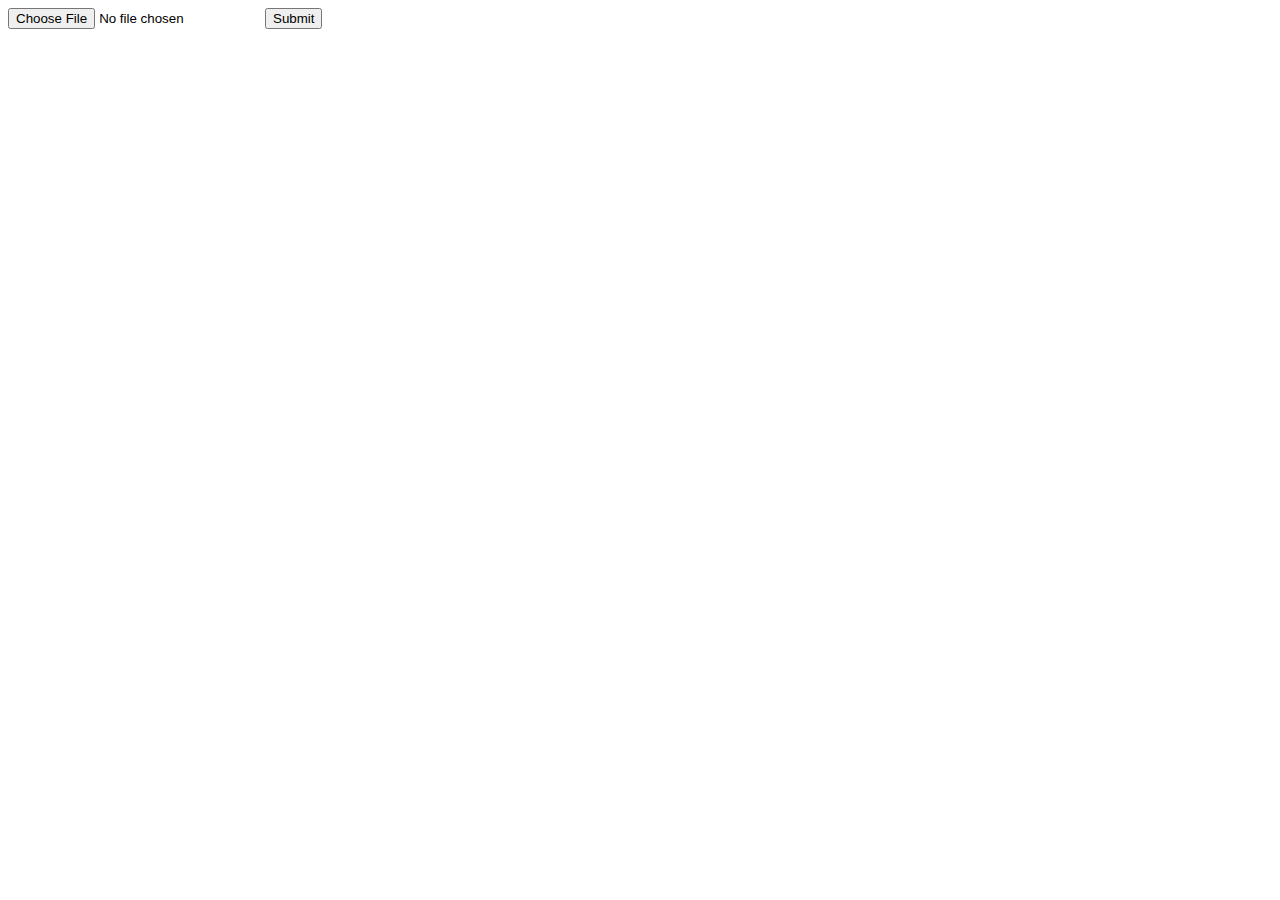
<file: pythonProject1/day22/templates/file_upload.html>
<!DOCTYPE html>
<html lang="en">
<head>
    <meta charset="UTF-8">
    <title>Title</title>
</head>
<body>
  <form action="http://127.0.0.1:5050/file_upload", method="POST" enctype="multipart/form-data" >
    <input type="file" name="file">
    <input type="submit" />
  </form>
</body>
</html>
</file>
